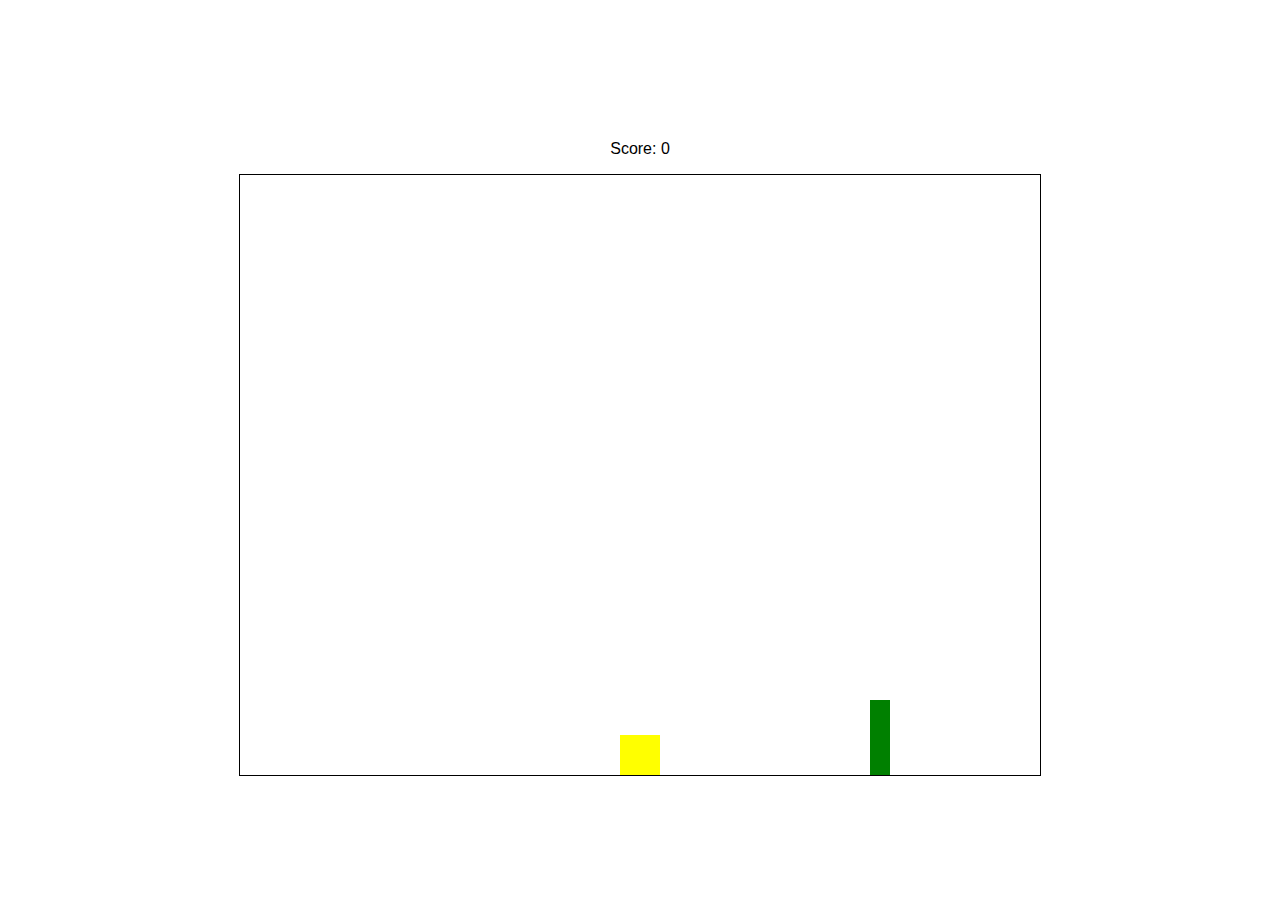
<file: vanilla-javascript/dino/index.html>
<!DOCTYPE html>
<html lang="en">
<head>
    <meta charset="UTF-8">
    <meta http-equiv="X-UA-Compatible" content="IE=edge">
    <meta name="viewport" content="width=device-width, initial-scale=1.0">
    <title>Document</title>
    <style>
        * {
            box-sizing: border-box;
        }

        body {
            font-family: Arial, Helvetica, sans-serif;
            display: flex;
            flex-direction: column;
            align-items: center;
            justify-content: center;
            min-height: 100vh;
            margin: 0;
        }

        canvas {
            border: 1px solid black;
        }
    </style>
</head>
<body>
    <p id="score"></p>
    <canvas id=canvas width="800" height="600"></canvas>
    <script src="script.js"></script>
</body>
</html>
</file>
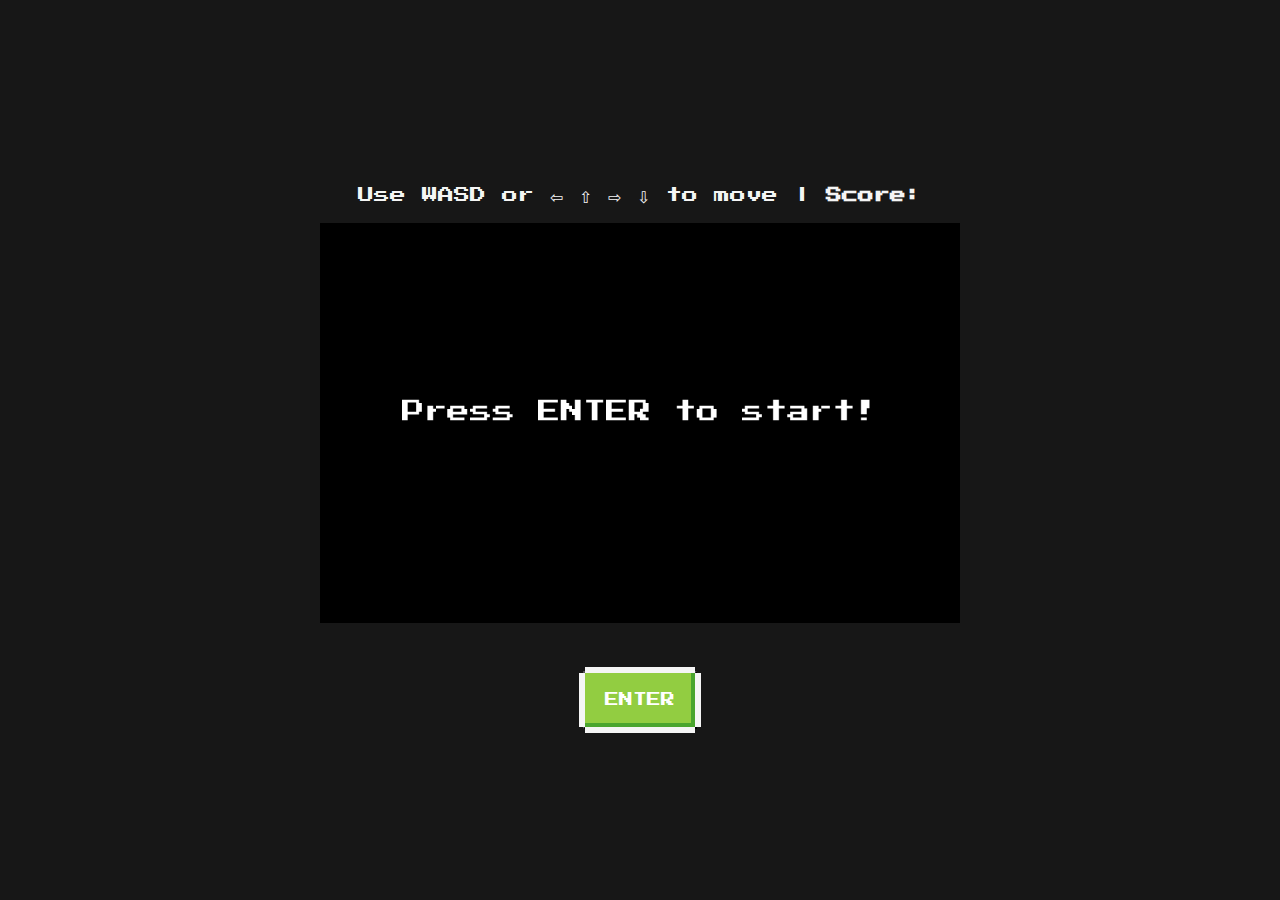
<file: vanilla-javascript/snake/index.html>
<!DOCTYPE html>
<html lang="en">

<head>
    <meta charset="UTF-8">
    <meta http-equiv="X-UA-Compatible" content="IE=edge">
    <meta name="viewport" content="width=device-width, initial-scale=1.0">
    <link rel="stylesheet" href="style.css">
    <title>Snake</title>
</head>

<body>
    <p id="score">
        Use WASD or ⇦ ⇧ ⇨ ⇩ to move |
        <strong>
            Score: <span></span>
        </strong>
    </p>
    <canvas id="canvas" width="960" height="600"></canvas>
    <br><br><br>
    <div id="btnControlContainer">
        <button class="eightbit-btn eightbit-btn--proceed" id="turnLeft" onclick="turnLeft()">⬅</button>
        <button class="eightbit-btn eightbit-btn--proceed" id="turnUp" onclick="turnUp()">⬆</button>
        <button class="eightbit-btn eightbit-btn--proceed" id="turnRight" onclick="turnRight()">➡</button>
        <button class="eightbit-btn eightbit-btn--proceed" id="turnDown" onclick="turnDown()">⬇</button>
    </div>
    <button class="eightbit-btn" id="btnEnter" onclick="start()">ENTER</button>
    <button class="eightbit-btn eightbit-btn--reset" id="btnReload" onclick="window.location.reload()">PLAY AGAIN</button>

    <script src="script.js"></script>
</body>

</html>
</file>
<file: vanilla-javascript/snake/style.css>
@import url('https://fonts.googleapis.com/css2?family=Press+Start+2P&display=swap');

.eightbit-btn {
    background: #92cd41;
    display: inline-block;
    position: relative;
    text-align: center;
    font-size: 14px;
    padding: 20px;
    font-family: "Press Start 2P", cursive;
    text-decoration: none;
    color: white;
    box-shadow: inset -4px -4px 0px 0px #4aa52e;
}

.eightbit-btn:hover,
.eightbit-btn:focus {
    background: #76c442;
    box-shadow: inset -6px -6px 0px 0px #4aa52e;
}

.eightbit-btn:active {
    box-shadow: inset 4px 4px 0px 0px #4aa52e;
}

.eightbit-btn:before,
.eightbit-btn:after {
    content: "";
    position: absolute;
    width: 100%;
    height: 100%;
    box-sizing: content-box;
}

.eightbit-btn:before {
    top: -6px;
    left: 0;
    border-top: 6px #f5f5f5 solid;
    border-bottom: 6px #f5f5f5 solid;
}

.eightbit-btn:after {
    left: -6px;
    top: 0;
    border-left: 6px #f5f5f5 solid;
    border-right: 6px #f5f5f5 solid;
}

.eightbit-btn--reset {
    background: #e76e55;
    box-shadow: inset -4px -4px 0px 0px #8c2022;
}

.eightbit-btn--reset:hover,
.eightbit-btn--reset:focus {
    background: #ce372b;
    box-shadow: inset -6px -6px 0px 0px #8c2022;
}

.eightbit-btn--reset:active {
    box-shadow: inset 4px 4px 0px 0px #8c2022;
}

.eightbit-btn--proceed {
    background: #f7d51d;
    box-shadow: inset -4px -4px 0px 0px #e59400;
    color: #171717;
}

.eightbit-btn--proceed:hover,
.eightbit-btn--proceed:focus {
    background: #f2c409;
    box-shadow: inset -6px -6px 0px 0px #e59400;
}

.eightbit-btn--proceed:active {
    box-shadow: inset 4px 4px 0px 0px #e59400;
}

*,
*:before,
*:after {
    box-sizing: border-box;
}

* {
    box-sizing: border-box;
    font-family: 'Press Start 2P', cursive;
}

body {
    background-color: #171717;
    display: flex;
    flex-direction: column;
    align-items: center;
    justify-content: center;
    min-height: 100vh;
    margin: 0;
}

canvas {
    /* border: 3px solid darkgreen; */
    background-image: url('bg.png');
    background-size: cover;
    width: 50%;
}

p {
    color: #f5f5f5;
}

#turnLeft {
    grid-area: turnLeft;
}

#turnUp {
    grid-area: turnUp;
}

#turnRight {
    grid-area: turnRight;
}

#turnDown {
    grid-area: turnDown;
}

body #btnControlContainer {
    display: hidden;
    grid-template-areas:
        '. turnUp .'
        'turnLeft . turnRight'
        '. turnDown.';
    grid-template-columns: auto;
    grid-template-rows: auto;
}

@media only screen and (max-width: 600px) {
    canvas {
        width: 100%;
    }

    p {
        font-size: 8px;
    }
}
</file>
